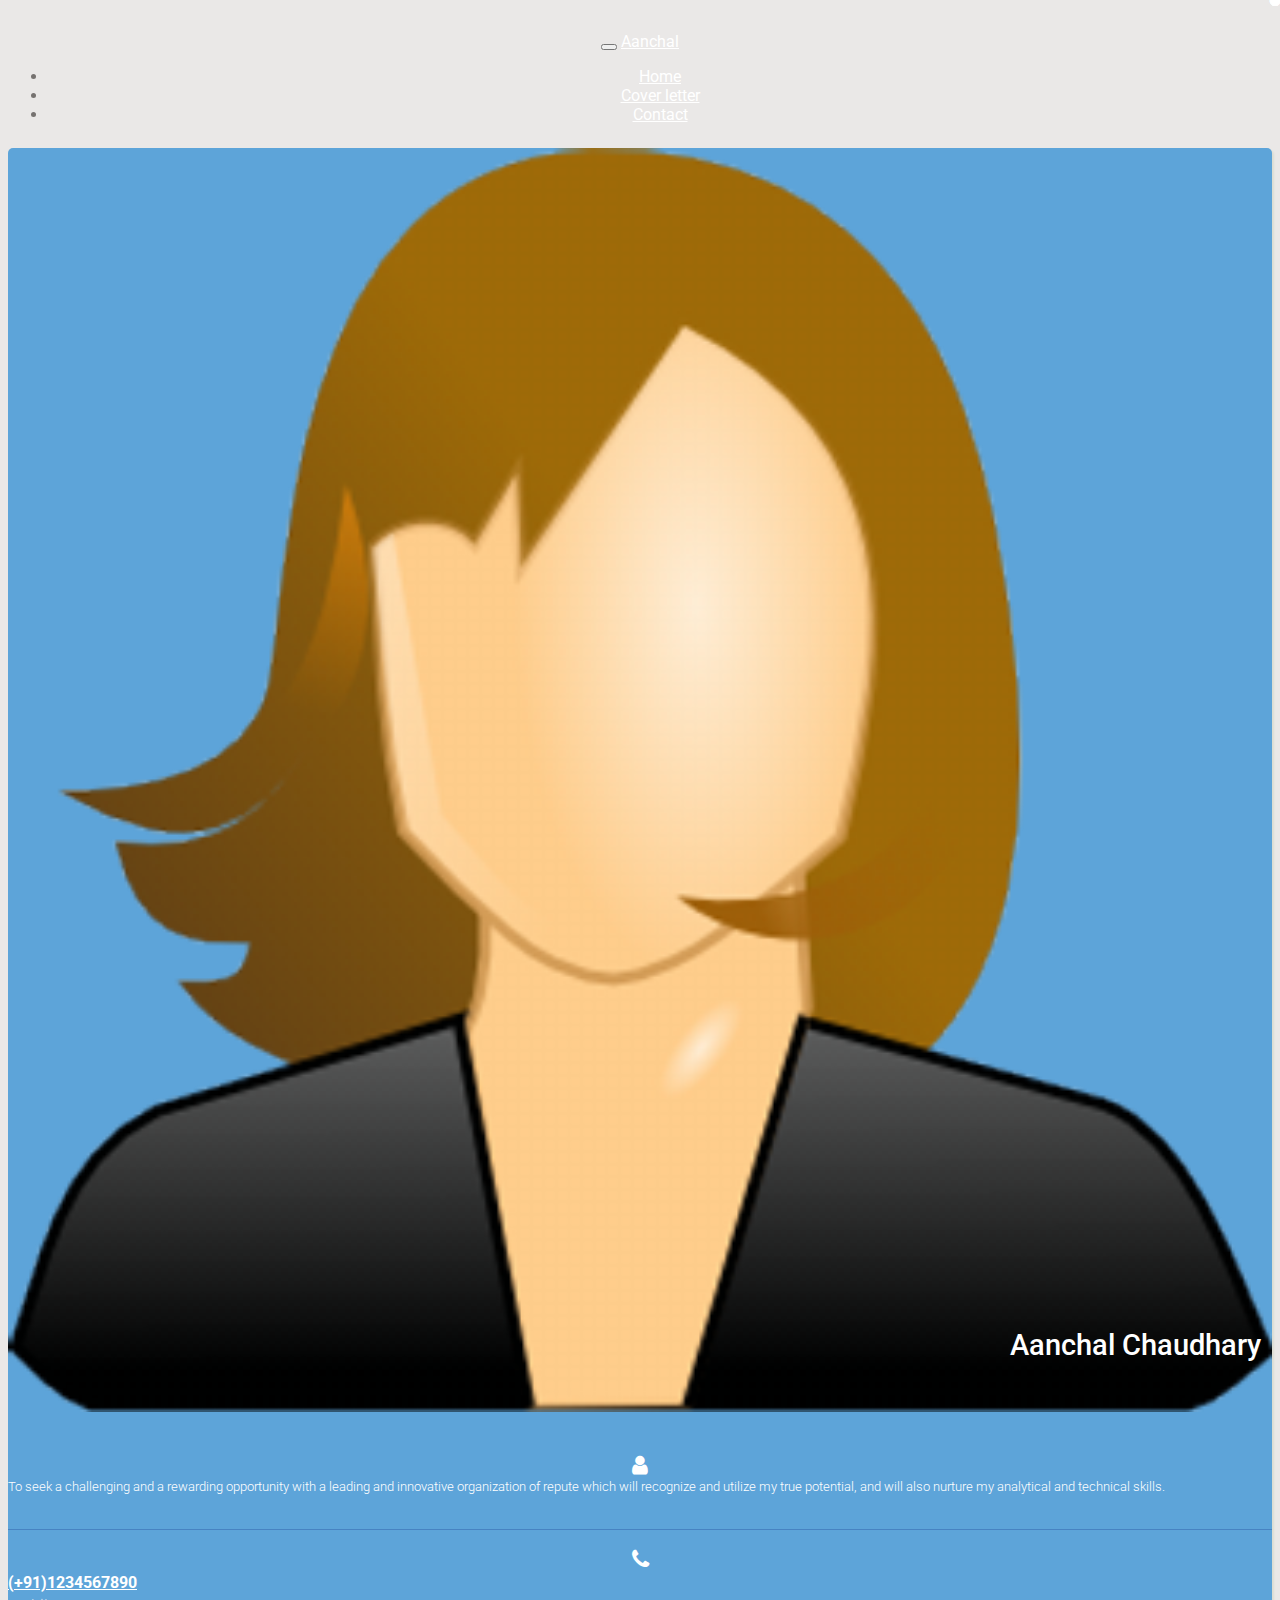
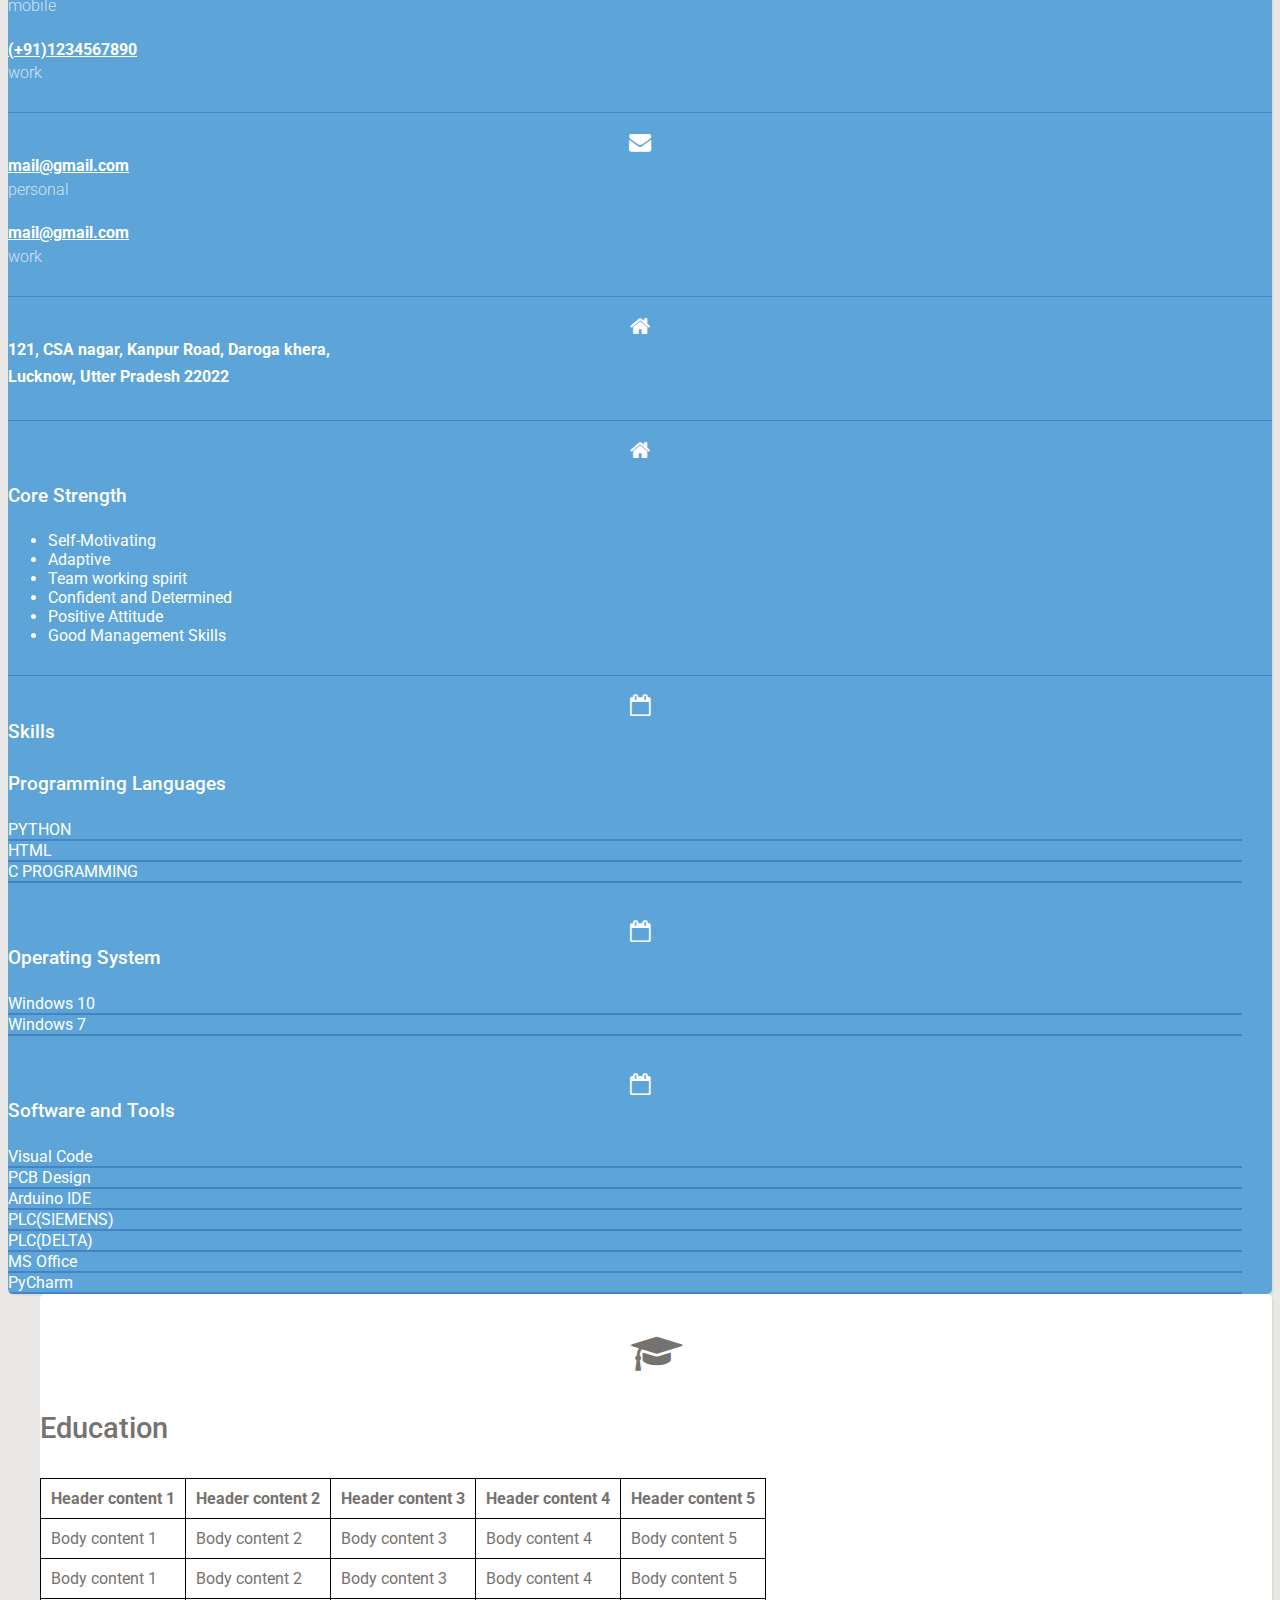
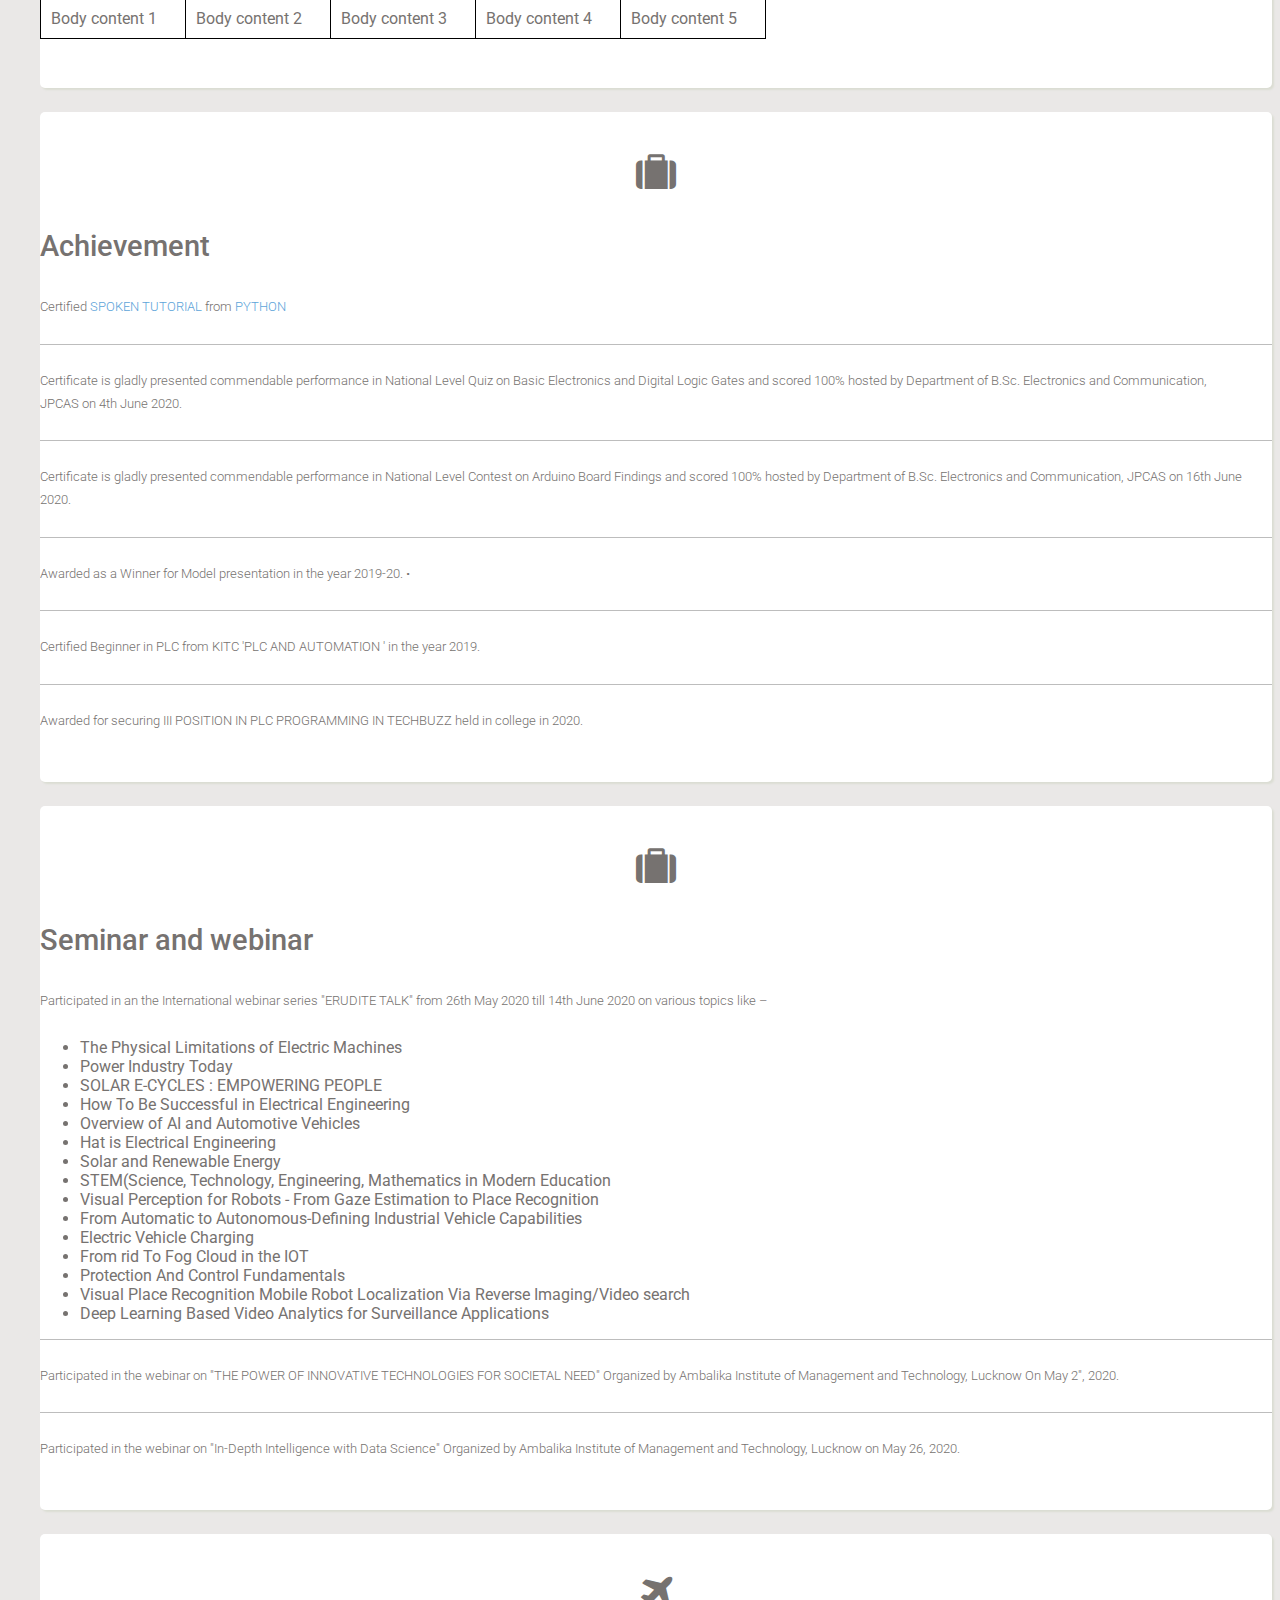
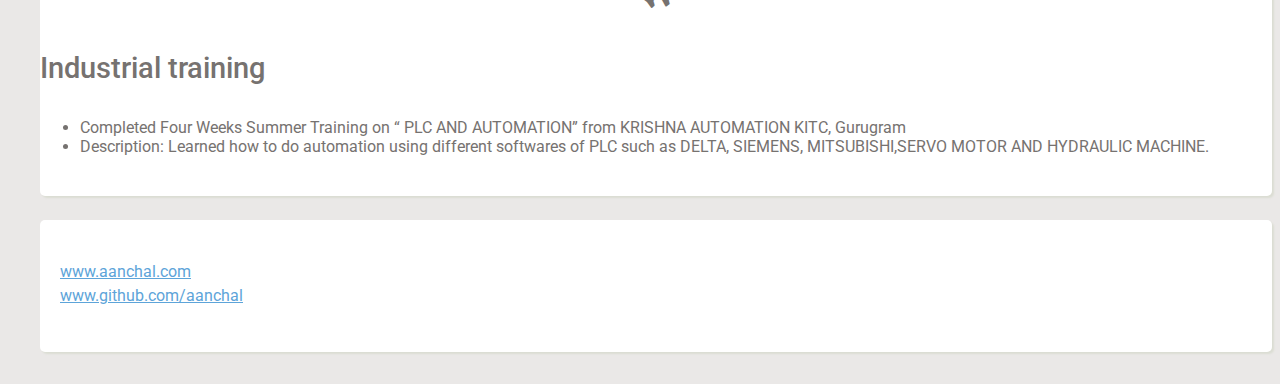
<file: index.html>
<!doctype html>
<html lang="en">

<head>
    <!-- Required meta tags -->
    <meta charset="utf-8">
    <meta name="viewport" content="width=device-width, initial-scale=1">

    <!-- Bootstrap CSS -->
    <link href="https://cdn.jsdelivr.net/npm/bootstrap@5.0.0-beta3/dist/css/bootstrap.min.css" rel="stylesheet"
        integrity="sha384-eOJMYsd53ii+scO/bJGFsiCZc+5NDVN2yr8+0RDqr0Ql0h+rP48ckxlpbzKgwra6" crossorigin="anonymous">
    <link href='//fonts.googleapis.com/css?family=Roboto:400,100,300,700,400italic,700italic' rel='stylesheet'
        type='text/css'>
    <link rel="stylesheet" href="https://stackpath.bootstrapcdn.com/font-awesome/4.7.0/css/font-awesome.min.css"
        integrity="sha384-wvfXpqpZZVQGK6TAh5PVlGOfQNHSoD2xbE+QkPxCAFlNEevoEH3Sl0sibVcOQVnN" crossorigin="anonymous">

    <link rel="stylesheet" href="styles.css">
    <title>anchal!</title>

   
</head>

<body>

    <nav class="navbar navbar-expand-lg navbar-light bg-light">
        <div class="container-fluid">
            <button class="navbar-toggler" type="button" data-bs-toggle="collapse" data-bs-target="#navbarTogglerDemo03"
                aria-controls="navbarTogglerDemo03" aria-expanded="false" aria-label="Toggle navigation">
                <span class="navbar-toggler-icon"></span>
            </button>
            <a class="navbar-brand" href="#">Aanchal</a>
            <div class="collapse navbar-collapse" id="navbarTogglerDemo03">
                <ul class="navbar-nav me-auto mb-2 mb-lg-0">
                    <li class="nav-item">
                        <a class="nav-link active" aria-current="page" href="index.html">Home</a>
                    </li>
                    <li class="nav-item">
                        <a class="nav-link" href="coveeletter.html">Cover letter</a>
                    </li>
                    <li class="nav-item">
                        <a class="nav-link" href="contact.html">Contact</a>
                    </li>
                </ul>

            </div>
        </div>
    </nav>
    <!-- Optional JavaScript; choose one of the two! -->
    <div class="container">
        <!-- row -->
        <div class="row">
            <!-- =========================================
                           SIDEBAR   
            ==========================================-->
            <!-- Start Sidebar -->
            <aside class="col-12 col-md-4 col-sm-12 sidebar z-depth-1" id="sidebar">
                <!--  Sidebar row -->
                <div class="row">
                    <!--  top section   -->
                    <div class="heading">
                        <!-- ====================
                                      IMAGE   
                            ==========================-->
                        <div class="feature-img">
                            <a href="index.html">
                                <img src="female_400x400.png" class="responsive-img" alt=""></a>
                        </div>

                        <div class="title col-sm right  wow fadeIn animated" data-wow-delay="0.1s"
                            style="visibility: visible; animation-delay: 0.1s; animation-name: fadeIn;">
                            <h2>Aanchal Chaudhary</h2> <!-- title name -->

                        </div>
                    </div>
                    <!-- sidebar info -->
                    <div class="tabale">
                        <!-- sidebar info -->
                        <div class="col-sm sort-info sidebar-item">
                            <div class="row">
                                <div class="col-sm-4 icon">
                                    <!-- icon -->
                                    <i class="fa fa-user"></i>
                                </div>
                                <div class="col-sm info wow fadeIn a1 animated" data-wow-delay="0.1s"
                                    style="visibility: visible; animation-delay: 0.1s; animation-name: fadeIn;">
                                    <!-- text -->
                                    <div class="section-item-details">
                                        <p>To seek a challenging and a rewarding opportunity with a leading and
                                            innovative organization of repute
                                            which will recognize and utilize my true potential, and will also nurture my
                                            analytical and technical skills.
                                        </p>
                                    </div>
                                </div>
                            </div>
                            <!-- MOBILE NUMBER -->
                            <div class="col-sm  mobile sidebar-item">
                                <div class="row">
                                    <div class="col-sm-4 icon">
                                        <i class="fa fa-phone"></i> <!-- icon -->
                                    </div>
                                    <div class="col-sm-8 info wow fadeIn a2 animated" data-wow-delay="0.2s"
                                        style="visibility: visible; animation-delay: 0.2s; animation-name: fadeIn;">
                                        <div class="section-item-details">
                                            <div class="personal">
                                                <h4><a href="tel:555-555-5555">(+91)1234567890</a></h4> <!-- Number -->
                                                <span>mobile</span>
                                            </div>
                                            <div class="work">
                                                <h4><a href="tel:555-555-5555">(+91)1234567890</a></h4> <!-- Number -->
                                                <span>work</span>
                                            </div>
                                        </div>
                                    </div>
                                </div>
                            </div>
                            <!--  EMAIL -->
                            <div class="col l12 m12 s12  email sidebar-item ">
                                <div class="row">
                                    <div class="col-sm-4 icon">
                                        <i class="fa fa-envelope"></i> <!-- icon -->
                                    </div>
                                    <div class="col m12 s12 l9 info wow fadeIn a3 animated" data-wow-delay="0.3s"
                                        style="visibility: visible; animation-delay: 0.3s; animation-name: fadeIn;">
                                        <div class="section-item-details">
                                            <div class="personal">
                                                <h4><a href="mailto:someone@example.com">mail@gmail.com</a></h4>
                                                <!-- Email -->
                                                <span>personal</span>
                                            </div>
                                            <div class="work">
                                                <h4><a href="mailto:someone@example.com">mail@gmail.com</a></h4>
                                                <!-- Email -->
                                                <span>work</span> <br>
                                            </div>
                                        </div>
                                    </div>
                                </div>
                            </div>
                            <!-- ADDRESS  -->
                            <div class="col l12 m12 s12  address sidebar-item ">
                                <div class="row">
                                    <div class="col-sm-4 icon">
                                        <i class="fa fa-home"></i> <!-- icon -->
                                    </div>
                                    <div class="col m12 s12 l9 info wow fadeIn a4 animated" data-wow-delay="0.4s"
                                        style="visibility: visible; animation-delay: 0.4s; animation-name: fadeIn;">
                                        <div class="section-item-details">
                                            <div class="address-details">
                                                <!-- address  -->
                                                <h4>121, CSA nagar, Kanpur Road, Daroga khera, <br>
                                                    Lucknow, Utter
                                                    Pradesh 22022<br>

                                                </h4>
                                            </div>
                                        </div>
                                    </div>
                                </div>
                            </div>
                            <!-- Core Strength  -->
                            <div class="col l12 m12 s12  address sidebar-item ">
                                <div class="row">
                                    <div class="col-sm-4 icon">
                                        <i class="fa fa-home"></i> <!-- icon -->
                                    </div>
                                    <div class="col m12 s12 l9 info wow fadeIn a4 animated" data-wow-delay="0.4s"
                                        style="visibility: visible; animation-delay: 0.4s; animation-name: fadeIn;">
                                        <div class="section-item-details">
                                            <h3>Core Strength
                                            </h3>
                                            <div class="address-details">
                                                <!-- Core Strength  -->
                                                <ul>
                                                    <li>Self-Motivating</li>
                                                    <li>Adaptive</li>
                                                    <li>Team working spirit</li>
                                                    <li>Confident and Determined</li>
                                                    <li>Positive Attitude</li>
                                                    <li>Good Management Skills</li>

                                                </ul>
                                            </div>
                                        </div>
                                    </div>
                                </div>
                            </div>
                            <!-- SKILLS -->
                            <div class="col l12 m12 s12  skills sidebar-item">
                                <div class="row">
                                    <div class="col-sm-4 icon">
                                        <i class="fa fa-calendar-o"></i> <!-- icon -->
                                    </div>
                                    <!-- Skills -->
                                    <div class="col m12 l9 s12 skill-line a5 wow fadeIn animated" data-wow-delay="0.5s"
                                        style="visibility: visible; animation-delay: 0.5s; animation-name: fadeIn;">
                                        <h3>Skills </h3>

                                        <h3>Programming Languages</h3>

                                        <span>PYTHON</span>
                                        <div class="progress">
                                            <div class="determinate" style="width: 70%;"><i class="fa fa-circle"></i>
                                            </div>
                                        </div>

                                        <span>HTML</span>
                                        <div class="progress">
                                            <div class="determinate" style="width: 95%;"><i class="fa fa-circle"></i>
                                            </div>
                                        </div>

                                        <span>C PROGRAMMING</span>
                                        <div class="progress">
                                            <div class="determinate" style="width: 90%;"><i class="fa fa-circle"></i>
                                            </div>
                                        </div>

                                    </div>
                                </div>
                            </div>
                            <br>
                            <div class="col l12 m12 s12  skills sidebar-item">
                                <div class="row">
                                    <div class="col-sm-4 icon">
                                        <i class="fa fa-calendar-o"></i> <!-- icon -->
                                    </div>
                                    <!-- Skills -->
                                    <div class="col m12 l9 s12 skill-line a5 wow fadeIn animated" data-wow-delay="0.5s"
                                        style="visibility: visible; animation-delay: 0.5s; animation-name: fadeIn;">
                                        <h3>
                                            Operating System</h3>

                                        <span>Windows 10</span>
                                        <div class="progress">
                                            <div class="determinate" style="width: 70%;"><i class="fa fa-circle"></i>
                                            </div>
                                        </div>

                                        <span>Windows 7</span>
                                        <div class="progress">
                                            <div class="determinate" style="width: 95%;"><i class="fa fa-circle"></i>
                                            </div>
                                        </div>



                                    </div>
                                </div>
                            </div>
                            <br>
                            <div class="col l12 m12 s12  skills sidebar-item">
                                <div class="row">
                                    <div class="col-sm-4 icon">
                                        <i class="fa fa-calendar-o"></i> <!-- icon -->
                                    </div>
                                    <!-- Skills -->
                                    <div class="col m12 l9 s12 skill-line a5 wow fadeIn animated" data-wow-delay="0.5s"
                                        style="visibility: visible; animation-delay: 0.5s; animation-name: fadeIn;">
                                        <h3>
                                            Software and Tools</h3>

                                        <span>Visual Code</span>
                                        <div class="progress">
                                            <div class="determinate" style="width: 70%;"><i class="fa fa-circle"></i>
                                            </div>
                                        </div>

                                        <span>PCB Design</span>
                                        <div class="progress">
                                            <div class="determinate" style="width: 95%;"><i class="fa fa-circle"></i>
                                            </div>
                                        </div>

                                        <span> Arduino IDE</span>
                                        <div class="progress">
                                            <div class="determinate" style="width: 90%;"><i class="fa fa-circle"></i>
                                            </div>
                                        </div>

                                        <span>PLC(SIEMENS)</span>
                                        <div class="progress">
                                            <div class="determinate" style="width: 85%;"><i class="fa fa-circle"></i>
                                            </div>
                                        </div>

                                        <span>PLC(DELTA)</span>
                                        <div class="progress">
                                            <div class="determinate" style="width: 70%;"><i class="fa fa-circle"></i>
                                            </div>
                                        </div>

                                        <span> MS Office</span>
                                        <div class="progress">
                                            <div class="determinate" style="width: 55%;"><i class="fa fa-circle"></i>
                                            </div>
                                        </div>

                                        <span>PyCharm</span>
                                        <div class="progress">
                                            <div class="determinate" style="width: 100%;"><i class="fa fa-circle"></i>
                                            </div>
                                        </div>

                                    </div>
                                </div>
                            </div>
                        </div>
                    </div>
                </div>
                <!-- end row -->
            </aside>
            <!-- end sidebar -->


            <section class="col-sm-8 section">
                <div class="row">
                    <!-- ========================================
                         Education 
                        ==========================================-->
                    <div class="section-wrapper z-depth-1">
                        <div class="row">
                            <div class="section-icon col-sm-2">

                                <i class="fa fa-graduation-cap"></i>
                            </div>
                            <div class="col-sm info " 
                                >
                                <div class=" col-sm " 
                                   >
                                    <h2>Education </h2>

                                    <div class="custom-content-wrapper " 
                                        >
                                        <table class="table table-bordered border-primary" style="border: 1px solid black; border-collapse: collapse;">
                                            <thead>
                                                <tr>
                                                    <th style="border: 1px solid black;
                                                        border-collapse: collapse; padding: 10px;">Header content 1
                                                    </th>
                                                    <th style="border: 1px solid black;
                                                        border-collapse: collapse; padding: 10px;">Header content 2
                                                    </th>
                                                    <th style="border: 1px solid black;
                                                        border-collapse: collapse; padding: 10px;">Header content 3
                                                    </th>
                                                    <th style="border: 1px solid black;
                                                        border-collapse: collapse; padding: 10px;">Header content 4
                                                    </th>
                                                    <th style="border: 1px solid black;
                                                        border-collapse: collapse; padding: 10px;">Header content 5
                                                    </th>
                                                </tr>
                                            </thead>
                                            <tbody>
                                                <tr>
                                                    <td style="border: 1px solid black;
                                                        border-collapse: collapse; padding: 10px;">Body content 1</td>
                                                    <td style="border: 1px solid black;
                                                        border-collapse: collapse; padding: 10px;">Body content 2</td>
                                                    <td style="border: 1px solid black;
                                                        border-collapse: collapse; padding: 10px;">Body content 3</td>
                                                    <td style="border: 1px solid black;
                                                        border-collapse: collapse; padding: 10px;">Body content 4</td>
                                                    <td style="border: 1px solid black;
                                                        border-collapse: collapse; padding: 10px;">Body content 5</td>
                                                </tr>
                                                <tr>
                                                    <td style="border: 1px solid black;
                                                        border-collapse: collapse; padding: 10px;">Body content 1</td>
                                                    <td style="border: 1px solid black;
                                                        border-collapse: collapse; padding: 10px;">Body content 2</td>
                                                    <td style="border: 1px solid black;
                                                        border-collapse: collapse; padding: 10px;"> Body content 3</td>
                                                    <td style="border: 1px solid black;
                                                        border-collapse: collapse; padding: 10px;">Body content 4</td>
                                                    <td style="border: 1px solid black;
                                                        border-collapse: collapse; padding: 10px;">Body content 5</td>
                                                </tr>
                                                <tr>
                                                    <td style="border: 1px solid black;
                                                        border-collapse: collapse; padding: 10px;">Body content 1</td>
                                                    <td style="border: 1px solid black;
                                                        border-collapse: collapse; padding: 10px;">Body content 2</td>
                                                    <td style="border: 1px solid black;
                                                        border-collapse: collapse; padding: 10px;">Body content 3</td>
                                                    <td style="border: 1px solid black;
                                                        border-collapse: collapse; padding: 10px;">Body content 4</td>
                                                    <td style="border: 1px solid black;
                                                        border-collapse: collapse; padding: 10px;"> Body content 5</td>
                                                </tr>
                                            </tbody>
                                        </table>
                                    </div>
                                </div>
                            </div>
                        </div>
                    </div>
                    <!-- Achievement -->
                    <div class="section-wrapper z-depth-1">
                        <div class="row">
                            <div class="section-icon col-sm-2">
                                <i class="fa fa-suitcase"></i>
                            </div>
                            <div class="col-sm " 
                               >
                                <div class="custom-content col-sm-12 " 
                                    style="visibility: visible; animation-delay: 0.1s; animation-name: fadeIn;">
                                    <h2>Achievement
                                    </h2>

                                    <div class="custom-content-wrapper wow fadeIn a2 animated" data-wow-delay="0.2s"
                                        style="visibility: visible; animation-delay: 0.2s; animation-name: fadeIn;">

                                        <p>Certified <span>SPOKEN TUTORIAL</span> from <span>PYTHON </span></p>
                                    </div>
                                    <div class="custom-content-wrapper wow fadeIn a3 animated" data-wow-delay="0.3s"
                                        style="visibility: visible; animation-delay: 0.3s; animation-name: fadeIn;">

                                        <p>Certificate is gladly presented commendable performance in National Level
                                            Quiz on Basic Electronics and
                                            Digital Logic Gates and scored 100% hosted by Department of B.Sc.
                                            Electronics and Communication, JPCAS
                                            on 4th June 2020.</p>
                                    </div>
                                    <div class="custom-content-wrapper wow fadeIn a4 animated" data-wow-delay="0.4s"
                                        style="visibility: visible; animation-delay: 0.4s; animation-name: fadeIn;">

                                        <p>Certificate is gladly presented commendable performance in National Level
                                            Contest on Arduino Board
                                            Findings and scored 100% hosted by Department of B.Sc. Electronics and
                                            Communication, JPCAS on 16th
                                            June 2020.</p>
                                    </div>

                                    <div class="custom-content-wrapper wow fadeIn a4 animated" data-wow-delay="0.4s"
                                        style="visibility: visible; animation-delay: 0.4s; animation-name: fadeIn;">

                                        <p>Awarded as a Winner for Model presentation in the year 2019-20. •</p>
                                    </div>


                                    <div class="custom-content-wrapper wow fadeIn a4 animated" data-wow-delay="0.4s"
                                        style="visibility: visible; animation-delay: 0.4s; animation-name: fadeIn;">

                                        <p> Certified Beginner in PLC from KITC 'PLC
                                            AND AUTOMATION ' in the year 2019.</p>
                                    </div>

                                    <div class="custom-content-wrapper wow fadeIn a4 animated" data-wow-delay="0.4s"
                                        style="visibility: visible; animation-delay: 0.4s; animation-name: fadeIn;">

                                        <p> Awarded for securing III POSITION IN PLC PROGRAMMING IN
                                            TECHBUZZ held in college in 2020.</p>
                                    </div>
                                </div>
                            </div>
                        </div>
                    </div>

                    <!-- Seminar and webinar -->
                    <div class="section-wrapper z-depth-1">
                        <div class="row">
                            <div class="section-icon col-sm-2">
                                <i class="fa fa-suitcase"></i>
                            </div>
                            <div class="col-sm info wow fadeIn a2 animated" data-wow-delay="0.2s"
                                style="visibility: visible; animation-delay: 0.2s; animation-name: fadeIn;">
                                <div class="custom-content col-sm-12 wow fadeIn a1 animated" data-wow-delay="0.1s"
                                    style="visibility: visible; animation-delay: 0.1s; animation-name: fadeIn;">
                                    <h2>Seminar and webinar
                                    </h2>

                                    <div class="custom-content-wrapper wow fadeIn a2 animated" data-wow-delay="0.2s"
                                        style="visibility: visible; animation-delay: 0.2s; animation-name: fadeIn;">

                                        <p>Participated in an the International webinar series "ERUDITE TALK" from 26th
                                            May 2020 till 14th June 2020
                                            on various topics like –
                                        </p>

                                        <ul>
                                            <li>The Physical Limitations of Electric Machines</li>
                                            <li>Power Industry Today</li>
                                            <li>SOLAR E-CYCLES : EMPOWERING PEOPLE
                                            </li>
                                            <li>How To Be Successful in Electrical Engineering
                                            </li>
                                            <li>Overview of AI and Automotive Vehicles
                                            </li>
                                            <li>Hat is Electrical Engineering
                                            </li>
                                            <li>Solar and Renewable Energy</li>
                                            <li>STEM(Science, Technology, Engineering, Mathematics in Modern Education
                                            </li>
                                            <li>Visual Perception for Robots - From Gaze Estimation to Place Recognition
                                            </li>
                                            <li>From Automatic to Autonomous-Defining Industrial Vehicle Capabilities
                                            </li>
                                            <li>Electric Vehicle Charging</li>
                                            <li> From rid To Fog Cloud in the IOT</li>
                                            <li>Protection And Control Fundamentals
                                            </li>
                                            <li>Visual Place Recognition Mobile Robot Localization Via Reverse
                                                Imaging/Video search</li>
                                            <li>Deep Learning Based Video Analytics for Surveillance Applications</li>

                                        </ul>
                                    </div>
                                    <div class="custom-content-wrapper wow fadeIn a3 animated" data-wow-delay="0.3s"
                                        style="visibility: visible; animation-delay: 0.3s; animation-name: fadeIn;">

                                        <p>Participated in the webinar on "THE POWER OF INNOVATIVE TECHNOLOGIES FOR
                                            SOCIETAL NEED"
                                            Organized by Ambalika Institute of Management and Technology, Lucknow On May
                                            2", 2020.
                                        </p>
                                    </div>
                                    <div class="custom-content-wrapper wow fadeIn a4 animated" data-wow-delay="0.4s"
                                        style="visibility: visible; animation-delay: 0.4s; animation-name: fadeIn;">

                                        <p>Participated in the webinar on "In-Depth Intelligence with Data Science"
                                            Organized by Ambalika Institute of
                                            Management and Technology, Lucknow on May 26, 2020.
                                        </p>
                                    </div>
                                </div>
                            </div>
                        </div>
                    </div>

                    <!-- ========================================
                              Industrial training 
                        ==========================================-->
                    <div class="section-wrapper z-depth-1">
                        <div class="row">
                            <div class="section-icon col-sm-2">
                                <i class="fa fa-plane"></i>
                            </div>
                            <div class="custom-content col-sm wow fadeIn animated" data-wow-delay="0.1s"
                                style="visibility: visible; animation-delay: 0.1s; animation-name: fadeIn;">
                                <h2>Industrial training
                                </h2>
                                <ul>
                                    <!-- interetsr icon start -->
                                    <li>Completed Four Weeks Summer Training on “ PLC AND AUTOMATION” from KRISHNA
                                        AUTOMATION KITC, Gurugram</li>
                                    <li>Description: Learned how to do automation using different softwares of PLC such
                                        as DELTA,
                                        SIEMENS, MITSUBISHI,SERVO MOTOR AND HYDRAULIC MACHINE.</li>

                                </ul> <!-- interetsr icon end -->
                            </div>
                        </div>
                    </div>
                    <!-- =======================================
                          portfolio Website
                        ==========================================-->
                    <div class="section-wrapper z-depth-1 wow fadeIn animated" data-wow-delay="0.1s"
                        style="visibility: visible; animation-delay: 0.1s; animation-name: fadeIn;">
                        <div class="col s12 m12 l10 website right">
                            <div class="row">
                                <div class="col s12 m12 l6">
                                    <span><a href="/">www.aanchal.com</a></span>
                                </div>
                                <div class="col col s12 m12 l6">
                                    <span><a href="/">www.github.com/aanchal</a></span>
                                </div>
                            </div>
                        </div>
                    </div>
                </div><!-- end row -->
            </section>
            <!-- end section -->
        </div> <!-- end row -->
    </div> <!-- end container -->
    <!-- Option 1: Bootstrap Bundle with Popper -->
    <script src="https://cdn.jsdelivr.net/npm/bootstrap@5.0.0-beta3/dist/js/bootstrap.bundle.min.js"
        integrity="sha384-JEW9xMcG8R+pH31jmWH6WWP0WintQrMb4s7ZOdauHnUtxwoG2vI5DkLtS3qm9Ekf"
        crossorigin="anonymous"></script>


</body>

</html>
</file>
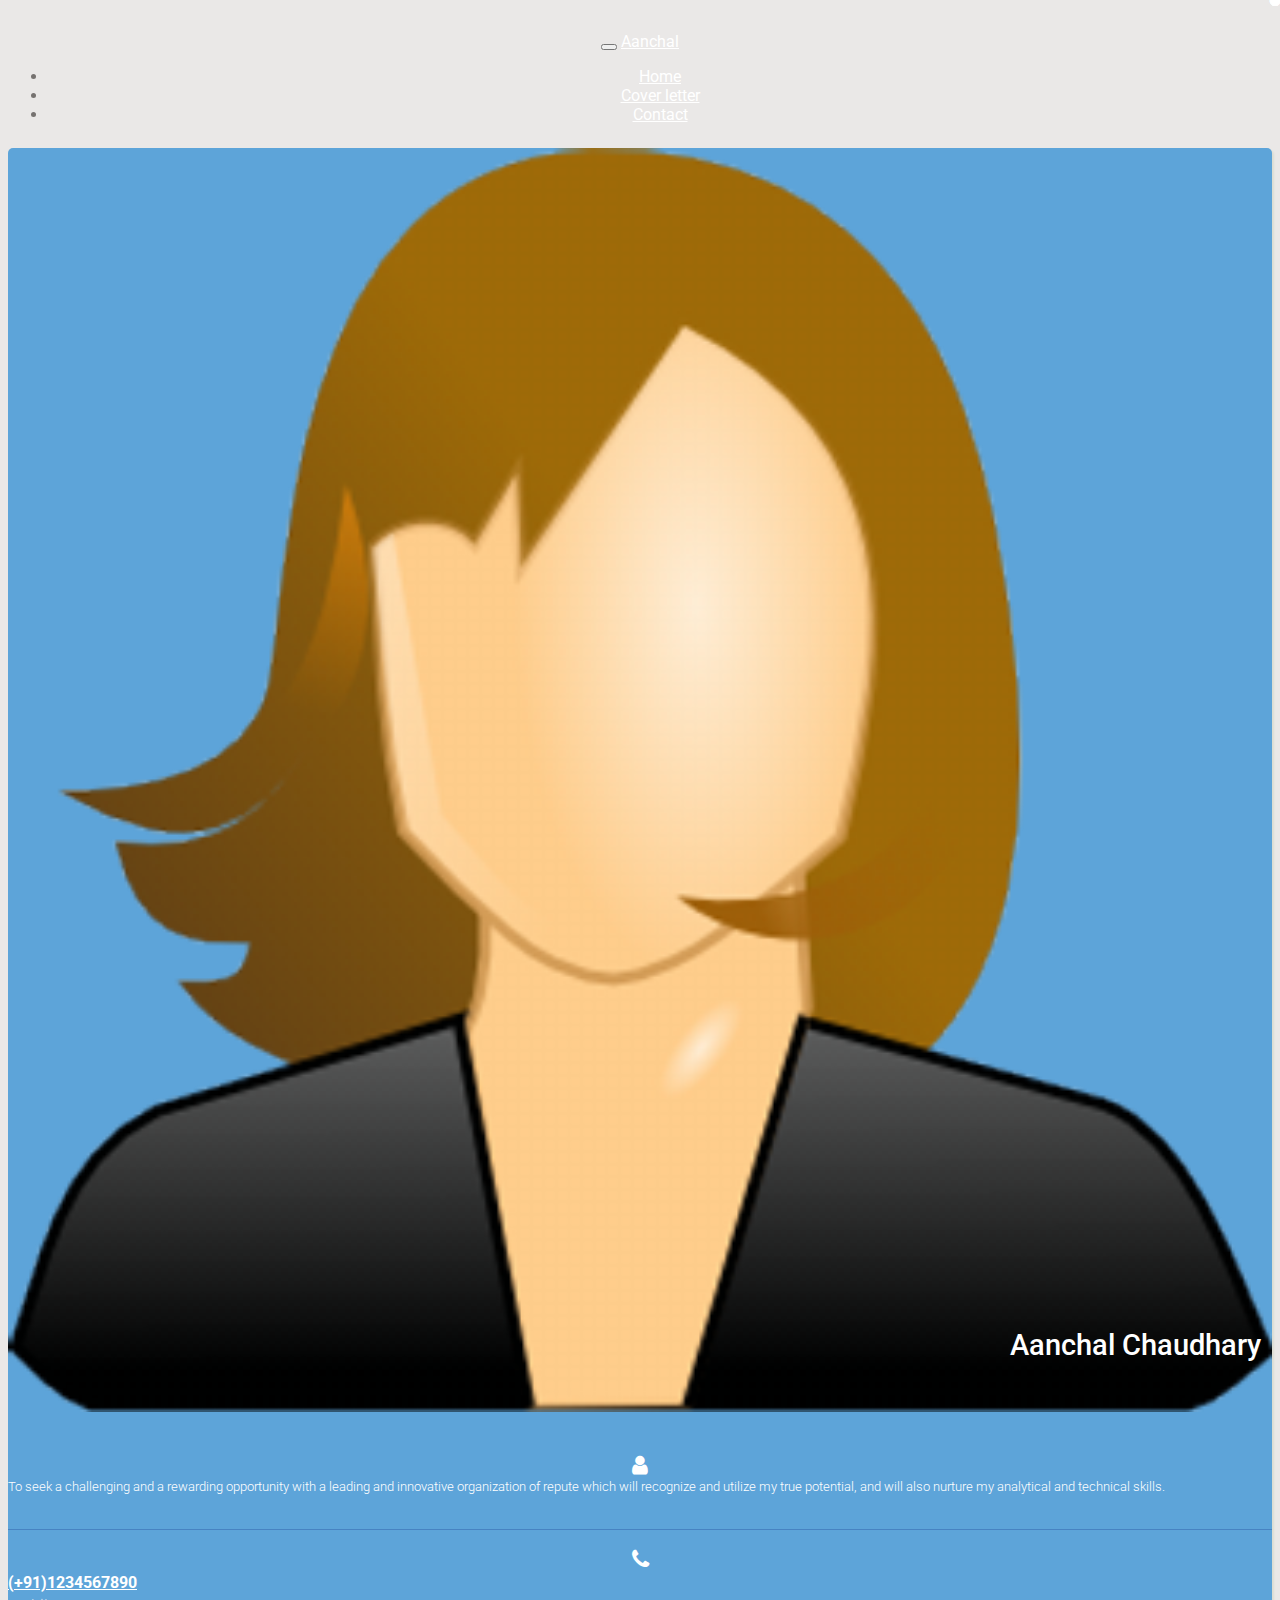
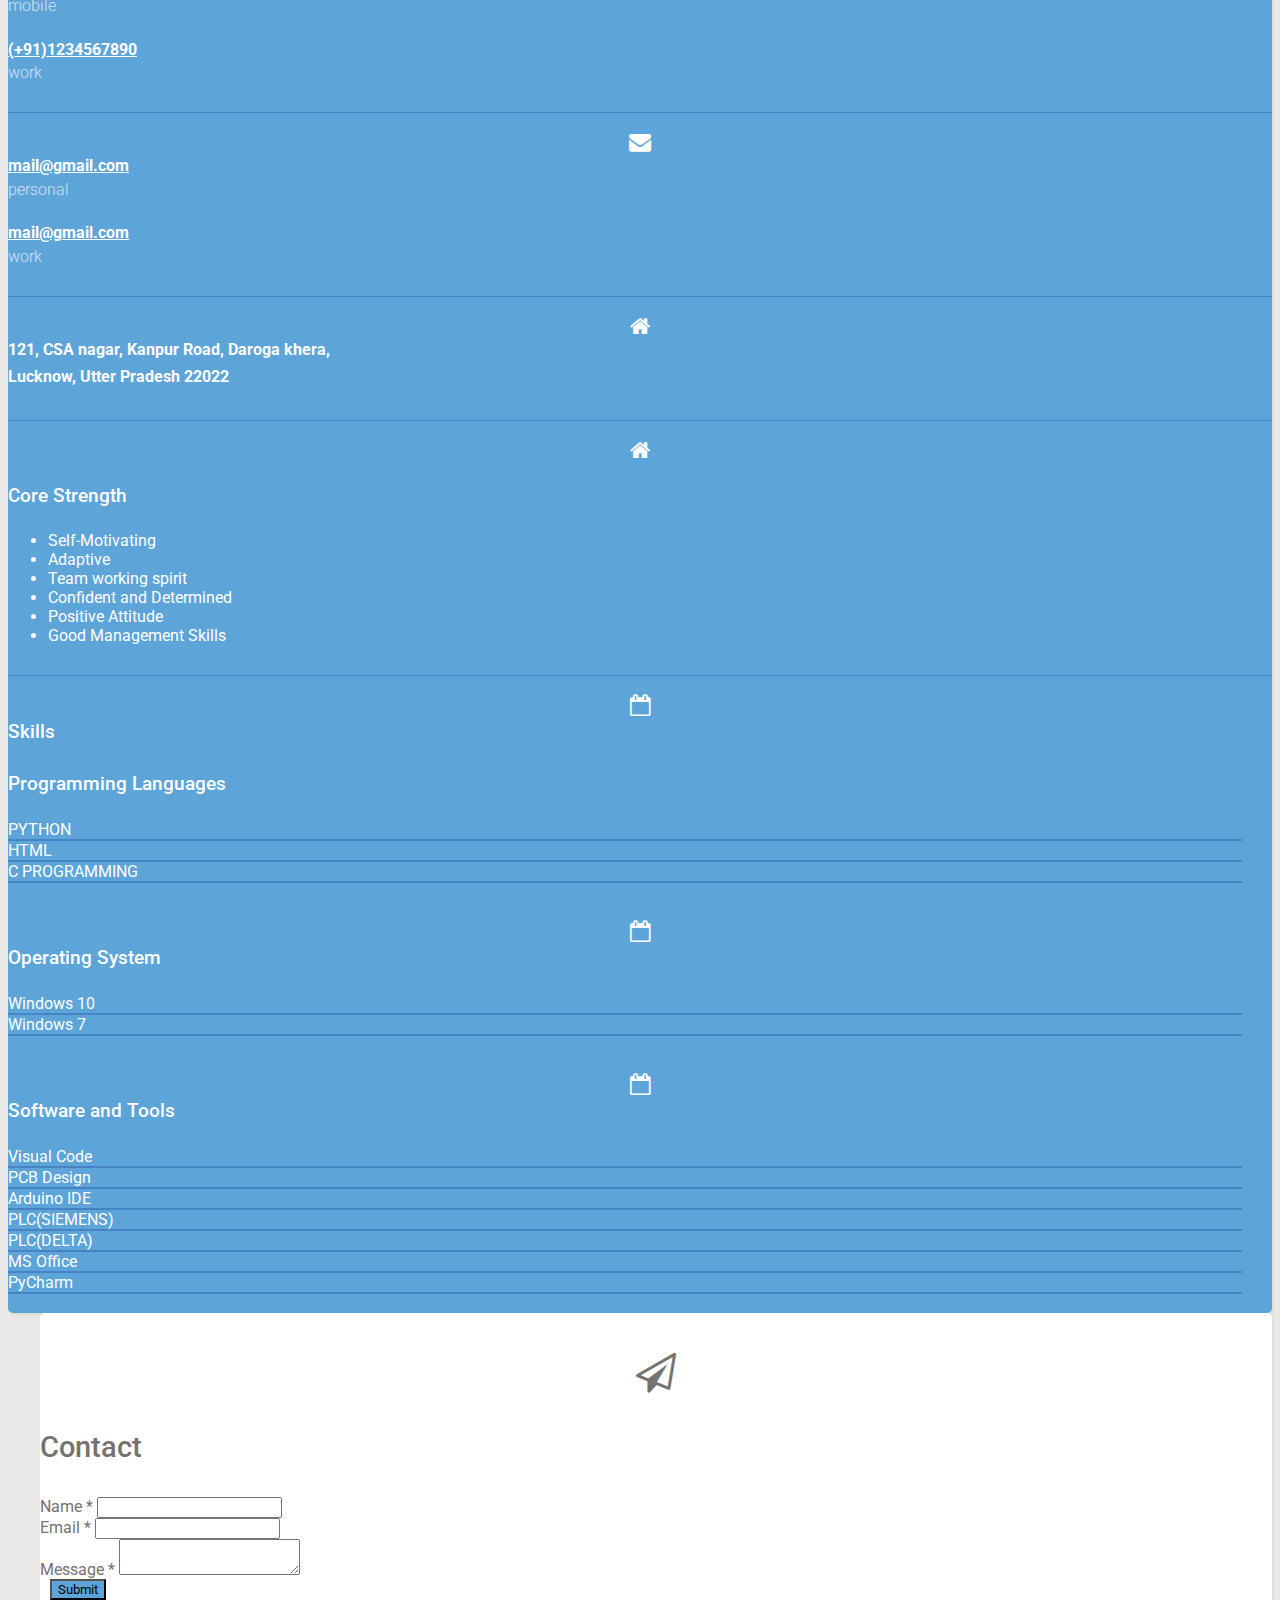
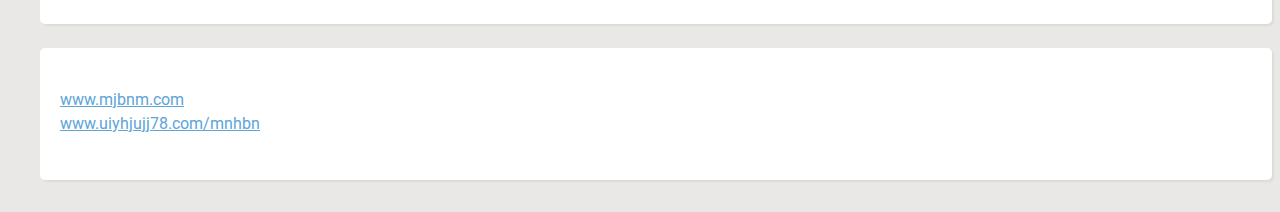
<file: contact.html>
<!doctype html>
<html lang="en">

<head>
    <!-- Required meta tags -->
    <meta charset="utf-8">
    <meta name="viewport" content="width=device-width, initial-scale=1">

    <!-- Bootstrap CSS -->
    <link href="https://cdn.jsdelivr.net/npm/bootstrap@5.0.0-beta3/dist/css/bootstrap.min.css" rel="stylesheet"
        integrity="sha384-eOJMYsd53ii+scO/bJGFsiCZc+5NDVN2yr8+0RDqr0Ql0h+rP48ckxlpbzKgwra6" crossorigin="anonymous">
    <link href='//fonts.googleapis.com/css?family=Roboto:400,100,300,700,400italic,700italic' rel='stylesheet'
        type='text/css'>
    <link rel="stylesheet" href="https://stackpath.bootstrapcdn.com/font-awesome/4.7.0/css/font-awesome.min.css"
        integrity="sha384-wvfXpqpZZVQGK6TAh5PVlGOfQNHSoD2xbE+QkPxCAFlNEevoEH3Sl0sibVcOQVnN" crossorigin="anonymous">

    <!-- FONTS -->
    <link href='//fonts.googleapis.com/css?family=Roboto:400,100,300,700,400italic,700italic' rel='stylesheet'
        type='text/css'>

    <link rel="stylesheet" href="styles.css">
    <title>aanchal</title>


</head>

<body>

    <nav class="navbar navbar-expand-lg navbar-light bg-light">
        <div class="container-fluid">
            <button class="navbar-toggler" type="button" data-bs-toggle="collapse" data-bs-target="#navbarTogglerDemo03"
                aria-controls="navbarTogglerDemo03" aria-expanded="false" aria-label="Toggle navigation">
                <span class="navbar-toggler-icon"></span>
            </button>
            <a class="navbar-brand" href="#">Aanchal</a>
            <div class="collapse navbar-collapse" id="navbarTogglerDemo03">
                <ul class="navbar-nav me-auto mb-2 mb-lg-0">
                    <li class="nav-item">
                        <a class="nav-link active" aria-current="page" href="index.html">Home</a>
                    </li>
                    <li class="nav-item">
                        <a class="nav-link" href="coveeletter.html">Cover letter</a>
                    </li>
                    <li class="nav-item">
                        <a class="nav-link" href="contact.html">Contact</a>
                    </li>
                </ul>

            </div>
        </div>
    </nav>
    <!-- Optional JavaScript; choose one of the two! -->
    <div class="container">
        <!-- row -->
        <div class="row">
            <!-- =========================================
                       SIDEBAR   
        ==========================================-->
            <!-- Start Sidebar -->
            <aside class="col-12 col-md-4 col-sm-12 sidebar z-depth-1" id="sidebar">
                <!--  Sidebar row -->
                <div class="row">
                    <!--  top section   -->
                    <div class="heading">
                        <!-- ====================
                                      IMAGE   
                            ==========================-->
                        <div class="feature-img">
                            <a href="index.html">
                                <img src="female_400x400.png" class="responsive-img" alt=""></a>
                        </div>

                        <div class="title col-sm right  wow fadeIn animated" data-wow-delay="0.1s"
                            style="visibility: visible; animation-delay: 0.1s; animation-name: fadeIn;">
                            <h2>Aanchal Chaudhary</h2> <!-- title name -->

                        </div>
                    </div>
                    <!-- sidebar info -->
                    <div class="tabale">
                        <!-- sidebar info -->
                        <div class="col-sm sort-info sidebar-item">
                            <div class="row">
                                <div class="col-sm-4 icon">
                                    <!-- icon -->
                                    <i class="fa fa-user"></i>
                                </div>
                                <div class="col-sm info wow fadeIn a1 animated" data-wow-delay="0.1s"
                                    style="visibility: visible; animation-delay: 0.1s; animation-name: fadeIn;">
                                    <!-- text -->
                                    <div class="section-item-details">
                                        <p>To seek a challenging and a rewarding opportunity with a leading and
                                            innovative organization of repute
                                            which will recognize and utilize my true potential, and will also nurture my
                                            analytical and technical skills.
                                        </p>
                                    </div>
                                </div>
                            </div>
                            <!-- MOBILE NUMBER -->
                            <div class="col-sm  mobile sidebar-item">
                                <div class="row">
                                    <div class="col-sm-4 icon">
                                        <i class="fa fa-phone"></i> <!-- icon -->
                                    </div>
                                    <div class="col-sm-8 info wow fadeIn a2 animated" data-wow-delay="0.2s"
                                        style="visibility: visible; animation-delay: 0.2s; animation-name: fadeIn;">
                                        <div class="section-item-details">
                                            <div class="personal">
                                                <h4><a href="tel:555-555-5555">(+91)1234567890</a></h4> <!-- Number -->
                                                <span>mobile</span>
                                            </div>
                                            <div class="work">
                                                <h4><a href="tel:555-555-5555">(+91)1234567890</a></h4> <!-- Number -->
                                                <span>work</span>
                                            </div>
                                        </div>
                                    </div>
                                </div>
                            </div>
                            <!--  EMAIL -->
                            <div class="col l12 m12 s12  email sidebar-item ">
                                <div class="row">
                                    <div class="col-sm-4 icon">
                                        <i class="fa fa-envelope"></i> <!-- icon -->
                                    </div>
                                    <div class="col m12 s12 l9 info wow fadeIn a3 animated" data-wow-delay="0.3s"
                                        style="visibility: visible; animation-delay: 0.3s; animation-name: fadeIn;">
                                        <div class="section-item-details">
                                            <div class="personal">
                                                <h4><a href="mailto:someone@example.com">mail@gmail.com</a></h4>
                                                <!-- Email -->
                                                <span>personal</span>
                                            </div>
                                            <div class="work">
                                                <h4><a href="mailto:someone@example.com">mail@gmail.com</a></h4>
                                                <!-- Email -->
                                                <span>work</span> <br>
                                            </div>
                                        </div>
                                    </div>
                                </div>
                            </div>
                            <!-- ADDRESS  -->
                            <div class="col l12 m12 s12  address sidebar-item ">
                                <div class="row">
                                    <div class="col-sm-4 icon">
                                        <i class="fa fa-home"></i> <!-- icon -->
                                    </div>
                                    <div class="col m12 s12 l9 info wow fadeIn a4 animated" data-wow-delay="0.4s"
                                        style="visibility: visible; animation-delay: 0.4s; animation-name: fadeIn;">
                                        <div class="section-item-details">
                                            <div class="address-details">
                                                <!-- address  -->
                                                <h4>121, CSA nagar, Kanpur Road, Daroga khera, <br>
                                                    Lucknow, Utter
                                                    Pradesh 22022<br>

                                                </h4>
                                            </div>
                                        </div>
                                    </div>
                                </div>
                            </div>
                            <!-- Core Strength  -->
                            <div class="col l12 m12 s12  address sidebar-item ">
                                <div class="row">
                                    <div class="col-sm-4 icon">
                                        <i class="fa fa-home"></i> <!-- icon -->
                                    </div>
                                    <div class="col m12 s12 l9 info wow fadeIn a4 animated" data-wow-delay="0.4s"
                                        style="visibility: visible; animation-delay: 0.4s; animation-name: fadeIn;">
                                        <div class="section-item-details">
                                            <h3>Core Strength
                                            </h3>
                                            <div class="address-details">
                                                <!-- Core Strength  -->
                                                <ul>
                                                    <li>Self-Motivating</li>
                                                    <li>Adaptive</li>
                                                    <li>Team working spirit</li>
                                                    <li>Confident and Determined</li>
                                                    <li>Positive Attitude</li>
                                                    <li>Good Management Skills</li>

                                                </ul>
                                            </div>
                                        </div>
                                    </div>
                                </div>
                            </div>
                            <!-- SKILLS -->
                            <div class="col l12 m12 s12  skills sidebar-item">
                                <div class="row">
                                    <div class="col-sm-4 icon">
                                        <i class="fa fa-calendar-o"></i> <!-- icon -->
                                    </div>
                                    <!-- Skills -->
                                    <div class="col m12 l9 s12 skill-line a5 wow fadeIn animated" data-wow-delay="0.5s"
                                        style="visibility: visible; animation-delay: 0.5s; animation-name: fadeIn;">
                                        <h3>Skills </h3>

                                        <h3>Programming Languages</h3>

                                        <span>PYTHON</span>
                                        <div class="progress">
                                            <div class="determinate" style="width: 70%;"><i class="fa fa-circle"></i>
                                            </div>
                                        </div>

                                        <span>HTML</span>
                                        <div class="progress">
                                            <div class="determinate" style="width: 95%;"><i class="fa fa-circle"></i>
                                            </div>
                                        </div>

                                        <span>C PROGRAMMING</span>
                                        <div class="progress">
                                            <div class="determinate" style="width: 90%;"><i class="fa fa-circle"></i>
                                            </div>
                                        </div>

                                    </div>
                                </div>
                            </div>
                            <br>
                            <div class="col l12 m12 s12  skills sidebar-item">
                                <div class="row">
                                    <div class="col-sm-4 icon">
                                        <i class="fa fa-calendar-o"></i> <!-- icon -->
                                    </div>
                                    <!-- Skills -->
                                    <div class="col m12 l9 s12 skill-line a5 wow fadeIn animated" data-wow-delay="0.5s"
                                        style="visibility: visible; animation-delay: 0.5s; animation-name: fadeIn;">
                                        <h3>
                                            Operating System</h3>

                                        <span>Windows 10</span>
                                        <div class="progress">
                                            <div class="determinate" style="width: 70%;"><i class="fa fa-circle"></i>
                                            </div>
                                        </div>

                                        <span>Windows 7</span>
                                        <div class="progress">
                                            <div class="determinate" style="width: 95%;"><i class="fa fa-circle"></i>
                                            </div>
                                        </div>



                                    </div>
                                </div>
                            </div>
                            <br>
                            <div class="col l12 m12 s12  skills sidebar-item">
                                <div class="row">
                                    <div class="col-sm-4 icon">
                                        <i class="fa fa-calendar-o"></i> <!-- icon -->
                                    </div>
                                    <!-- Skills -->
                                    <div class="col m12 l9 s12 skill-line a5 wow fadeIn animated" data-wow-delay="0.5s"
                                        style="visibility: visible; animation-delay: 0.5s; animation-name: fadeIn;">
                                        <h3>
                                            Software and Tools</h3>

                                        <span>Visual Code</span>
                                        <div class="progress">
                                            <div class="determinate" style="width: 70%;"><i class="fa fa-circle"></i>
                                            </div>
                                        </div>

                                        <span>PCB Design</span>
                                        <div class="progress">
                                            <div class="determinate" style="width: 95%;"><i class="fa fa-circle"></i>
                                            </div>
                                        </div>

                                        <span> Arduino IDE</span>
                                        <div class="progress">
                                            <div class="determinate" style="width: 90%;"><i class="fa fa-circle"></i>
                                            </div>
                                        </div>

                                        <span>PLC(SIEMENS)</span>
                                        <div class="progress">
                                            <div class="determinate" style="width: 85%;"><i class="fa fa-circle"></i>
                                            </div>
                                        </div>

                                        <span>PLC(DELTA)</span>
                                        <div class="progress">
                                            <div class="determinate" style="width: 70%;"><i class="fa fa-circle"></i>
                                            </div>
                                        </div>

                                        <span> MS Office</span>
                                        <div class="progress">
                                            <div class="determinate" style="width: 55%;"><i class="fa fa-circle"></i>
                                            </div>
                                        </div>

                                        <span>PyCharm</span>
                                        <div class="progress">
                                            <div class="determinate" style="width: 100%;"><i class="fa fa-circle"></i>
                                            </div>
                                        </div>
                                        <br>
                                    </div>
                                </div>
                            </div>
                        </div>
                    </div>

                </div>
                <!-- end row -->
            </aside><!-- end sidebar -->


            <section class="col-sm-8 section">
                <div class="row">
                    <!--=======================================
                         Contact
                        ==========================================-->

                    <div class="section-wrapper z-depth-1">
                        <div class="row">
                            <div class="section-icon col-sm-2">
                                <i class="fa fa-paper-plane-o"></i>
                            </div>
                            <div class="col-sm info wow fadeIn a2 animated" data-wow-delay="0.2s"
                                style="visibility: visible; animation-delay: 0.2s; animation-name: fadeIn;">
                                <div class="custom-content col-sm-12 wow fadeIn a1 animated" data-wow-delay="0.1s"
                                    style="visibility: visible; animation-delay: 0.1s; animation-name: fadeIn;">
                                    <h2>Contact </h2>
                                    <div class="contact-form" id="contact">
                                        <div class="row">
                                            <form role="form" id="contactForm" data-toggle="validator">
                                                <div id="msgSubmit" class="h3 text-center hidden"></div>
                                                <div class="input-field col-sm-12">
                                                    <label for="name" class="h4">Name *</label>
                                                    <input type="text" class="form-control validate" id="name" required
                                                        data-error="NEW ERROR MESSAGE">
                                                </div>
                                                <div class="input-field col-sm">
                                                    <label for="email" class="h4">Email *</label>
                                                    <input type="email" class="form-control validate" id="email"
                                                        required><br>

                                                </div>

                                                <div class="input-field col-sm">
                                                    <label for="message" class="h4 ">Message *</label>
                                                    <textarea id="message"
                                                        class="form-control materialize-textarea validate"
                                                        required></textarea>
                                                </div>
                                                <button type="submit" id="form-submit"
                                                    class="btn btn-success">Submit</button>
                                                <div class="clearfix"></div>
                                            </form>
                                        </div>
                                    </div>
                                </div>
                            </div>
                        </div>
                    </div>
                    <!-- =========================================
                           link
                        ==========================================-->

                    <div class="section-wrapper z-depth-1 wow fadeIn" data-wow-delay="0.1s">
                        <div class="col-sm website right">
                            <div class="row">
                                <div class="col-sm">
                                    <span><a href="/">www.mjbnm.com</a></span>
                                </div>
                                <div class="col-sm">
                                    <span><a href="/">www.uiyhjujj78.com/mnhbn</a></span>
                                </div>
                            </div>
                        </div>
                    </div>
                </div>
                <!-- end row -->
            </section>
        </div> <!-- end row -->
    </div> <!-- end container -->
    <!-- end container -->
    <!-- Option 1: Bootstrap Bundle with Popper -->
    <script src="https://cdn.jsdelivr.net/npm/bootstrap@5.0.0-beta3/dist/js/bootstrap.bundle.min.js"
        integrity="sha384-JEW9xMcG8R+pH31jmWH6WWP0WintQrMb4s7ZOdauHnUtxwoG2vI5DkLtS3qm9Ekf"
        crossorigin="anonymous"></script>


</body>

</html>
</file>
<file: styles.css>
* {
    font-family: 'roboto', sans-serif;
}

.fix {
    overflow: hidden;
}

p {
    font-family: 'Roboto', sans-serif;
    font-weight: 300;
    font-size: 10pt;
    line-height: 17pt;
}

a {
    color: #ffffff;
}

.clear {
    clear: both;
}

/* style for Typography */
h2,
h3 {
    font-family: 'Roboto', sans-serif;
    font-weight: 500;
}

h2 {
    font-size: 22pt;
    line-height: 37pt;
    margin: 0px;
}

h3 {
    font-size: 14pt;
    line-height: 24pt;
}

h4 {
    font-size: 12pt;
    line-height: 20pt;
    opacity: 1;
}

h5 {
    font-size: 10pt;
    margin: 0px;
    padding: 0px;
    line-height: 15pt;
}

.fa {
    font-size: 22px;
}

/* style for

***** body  *****

*/
body {
    background-color: #eae8e7;
    color: #767270;
    text-align: center;

    margin-top: 2rem;
    margin-bottom: 2rem;
}

.container {

    margin-top: 24px;
}

.section-wrapper {




    overflow: hidden;
    border-radius: 5px;
    box-shadow: 2px 2px 2px #dbddd3;
    transition: all 0.3s ease-in;
    -webkit-transition: all 0.3s ease-in;
    -moz-transition: all 0.3s ease-in;
}

.sidebar {




    overflow: hidden;
    border-radius: 5px;
    box-shadow: 2px 2px 2px #dbddd3;
    transition: all 0.3s ease-in;
    -webkit-transition: all 0.3s ease-in;
    -moz-transition: all 0.3s ease-in;
}

.row {
    --bs-gutter-x: 0rem;
    --bs-gutter-y: 0rem;
}


/* style for

***** Sidebar  *****

*/
.sidebar {
    text-align: left;
    color: #ffffff;
    background-color: #5da4d9;
    overflow: hidden;
    display: block;
}

.sidebar .heading {
    position: relative;
}

.sidebar .heading .feature-img {
    position: relative;
}

.sidebar .heading .feature-img img {
    width: 100%;
   
}


.sidebar .heading .nav-icon {
    position: absolute;
    top: 0;
    padding: 0 16px;
}

.sidebar .heading nav {
    background-color: initial;
    box-shadow: initial;
}



.sidebar .heading nav .side-nav h3 {
    color: #5da4d9;
    padding: 0 15px;
}

.sidebar .heading nav .side-nav li a:hover {
    color: #5da4d9;
}

.sidebar .heading nav .side-nav li:hover {
    background-color: transparent !important;
}

.sidebar .heading .title {
    position: absolute;
    right: 11px;
    bottom: 46px;
}

.sidebar .heading .title span {
    margin-top: -5px;
    font-size: 10pt;
    margin: 0px;
    padding: 0px;
    line-height: 15pt;
}

.sidebar .icon {
    margin-top: 8px;
}

.sidebar .icon .fa {
    display: inherit;
    text-align: center;
}

.sidebar .sidebar-item {
    overflow: hidden;
    margin-top: 10px;
}

.sidebar .sidebar-item:first-child {
    margin-top: 30px;
}

.sidebar .section-item-details {
    padding-right: 26px;
    margin-bottom: 30px;
}

.sidebar .section-item-details p {
    margin: 0px;
}

.sidebar .info {
    border-bottom: 1px solid #4783c2;
    padding-left: 0px;
}

.sidebar .info span {
    opacity: 0.7;
    font-weight: 300;
}

.sidebar .personal {
    margin-bottom: 20px;
}

.sidebar .personal h4 {
    margin: 0px;
}

.sidebar .work h4 {
    margin-bottom: 0px;
}

.sidebar .address-details h4 {
    margin-top: 0px;
}

.sidebar .address-details h4 span {
    font-size: 10pt;
}

.sidebar .skill-line {
    padding-right: 30px;
    padding-left: 0px;
}

.sidebar .skill-line .progress {
    background-color: #4783c2;
    height: 2px;
    overflow: visible;
}

.sidebar .skill-line .determinate {
    background-color: #ffffff;
}

.sidebar .skill-line .determinate .fa {
    font-size: 12px;
    position: absolute;
    top: -5px;
    right: 0px;
    margin-left: 50%;
}

.sidebar .skill-line h3 {
    margin-top: 0px;
    margin-bottom: 20px;
}

.sidebar .skill-line span {
    opacity: initial;
}

/* style for

***** Sections *****

*/
#section {
    overflow: hidden;
}

.section {
    padding-left: 32px !important;
    text-align: left;
}

.section .fa {
    text-align: center;
    display: block;
    font-size: 30pt;
}

.section .section-wrapper {
    background-color: #ffffff;
    overflow: hidden;
    margin-bottom: 24px;
    padding-bottom: 24px !important;
}

.section .section-wrapper .section-icon {
    margin-top: 40px;
}

.section .section-wrapper h2 {
    margin-top: 30px;
    margin-bottom: 25px;
}

/* style for

***** Work Experience  *****

*/
.custom-content {
    padding-right: 0px !important;
}

.custom-content-wrapper {
    padding-right: 30px;
    margin-bottom: 25px;
    border-bottom: 1px solid #bdbdbd;
}

.custom-content-wrapper:last-child {
    border-bottom: initial;
}

.custom-content-wrapper h3 {
    margin: 0px;
    font-size: 12pt;
    line-height: 20pt;
}

.custom-content-wrapper h3 span {
    color: #767270;
}

.custom-content-wrapper span {
    color: #5da4d9;
    margin-top: 0px;
    font-size: 10pt;
    line-height: 15pt;
}

.custom-content-wrapper p {
    margin-top: 0px;
    margin-bottom: 25px;
}

/* style for

*****  Interests  *****

*/
.interests ul {
    padding-left: 0px;
}

.interests ul li {
    list-style-type: none;
    display: inline-block;
    width: 19%;
}

.interests ul li .fa {
    color: #5da4d9;
    text-align: left;
}



/* style for
    **************
   * Cover latter * 
 
*/
.cover-latter {
    padding: 30px;
    margin-right: 5px;
    margin-bottom: 24px;
    background-color: white;
}

.cover-latter strong {
    font-weight: 400;
}

.cover-latter p:last-child {
    margin: 30px 0px;
}

.cover-latter p h2 {
    margin-bottom: 0px;
    font-size: 12pt;
    line-height: 20pt;
}

.cover-latter .cover-title span {
    font-size: 12pt;
    line-height: 20pt;
    font-weight: 500;
}

.cover-latter .cover-title h2 {
    font-size: 12pt;
    line-height: 20pt;
    margin-top: 20px;
}

.cover-latter .cover-title h4 {
    font-weight: 500;
}

.cover-latter .cover-title p {
    margin-top: 0px;
}

.cover-latter .signature h4 {
    margin: 0px;
}

/* ***** Contact  *****
*
*/
.section .g-map {
    padding-bottom: 0px !important;
}

.section .g-map #map {
    width: 100%;
    height: 350px;
}

input[type=text]:focus:not([readonly]),
input[type=password]:focus:not([readonly]),
input[type=email]:focus:not([readonly]),
input[type=url]:focus:not([readonly]),
input[type=time]:focus:not([readonly]),
input[type=date]:focus:not([readonly]),
input[type=datetime-local]:focus:not([readonly]),
input[type=tel]:focus:not([readonly]),
input[type=number]:focus:not([readonly]),
input[type=search]:focus:not([readonly]),
textarea.materialize-textarea:focus:not([readonly]) {
    border-bottom: 1px solid #5da4d9;
}

input[type=text]:focus:not([readonly])+label,
input[type=password]:focus:not([readonly])+label,
input[type=email]:focus:not([readonly])+label,
input[type=url]:focus:not([readonly])+label,
input[type=time]:focus:not([readonly])+label,
input[type=date]:focus:not([readonly])+label,
input[type=datetime-local]:focus:not([readonly])+label,
input[type=tel]:focus:not([readonly])+label,
input[type=number]:focus:not([readonly])+label,
input[type=search]:focus:not([readonly])+label,
textarea.materialize-textarea:focus:not([readonly])+label {
    color: #5da4d9;
}

.waves-me:focus {
    background-color: #5da4d9;
    color: #fff;
}

.btn {
    margin-left: 10px;
    background-color: #5da4d9;
}

.btn:hover,
.btn:focus {
    background-color: #5da4d9;
}

.email-success,
.email-failed {
    display: none;
    text-align: left !important;
    margin: 0 0 0 0 !important;
}

.btn.disabled {
    background-color: #5da4d9;
    color: #fff;
    cursor: default;
}

.btn.disabled:focus {
    background-color: #5da4d9;
    color: #fff;
    cursor: default;
}

.btn.disabled:hover {
    background-color: #5da4d9;
    color: #fff;
    cursor: default;
}

#msgSubmit {
    font-size: 20px;
    margin-bottom: 20px;
    margin-left: 10px;
}

.text-danger {
    color: red;
}

.text-success {
    color: #5da4d9;
}

.website {
    padding-top: 40px !important;
    padding: 20px;
}

.website span {
    font-size: 12pt;
    line-height: 18pt;
}

.website span a {
    color: #5da4d9;
    word-wrap: break-word;
}
</file>
